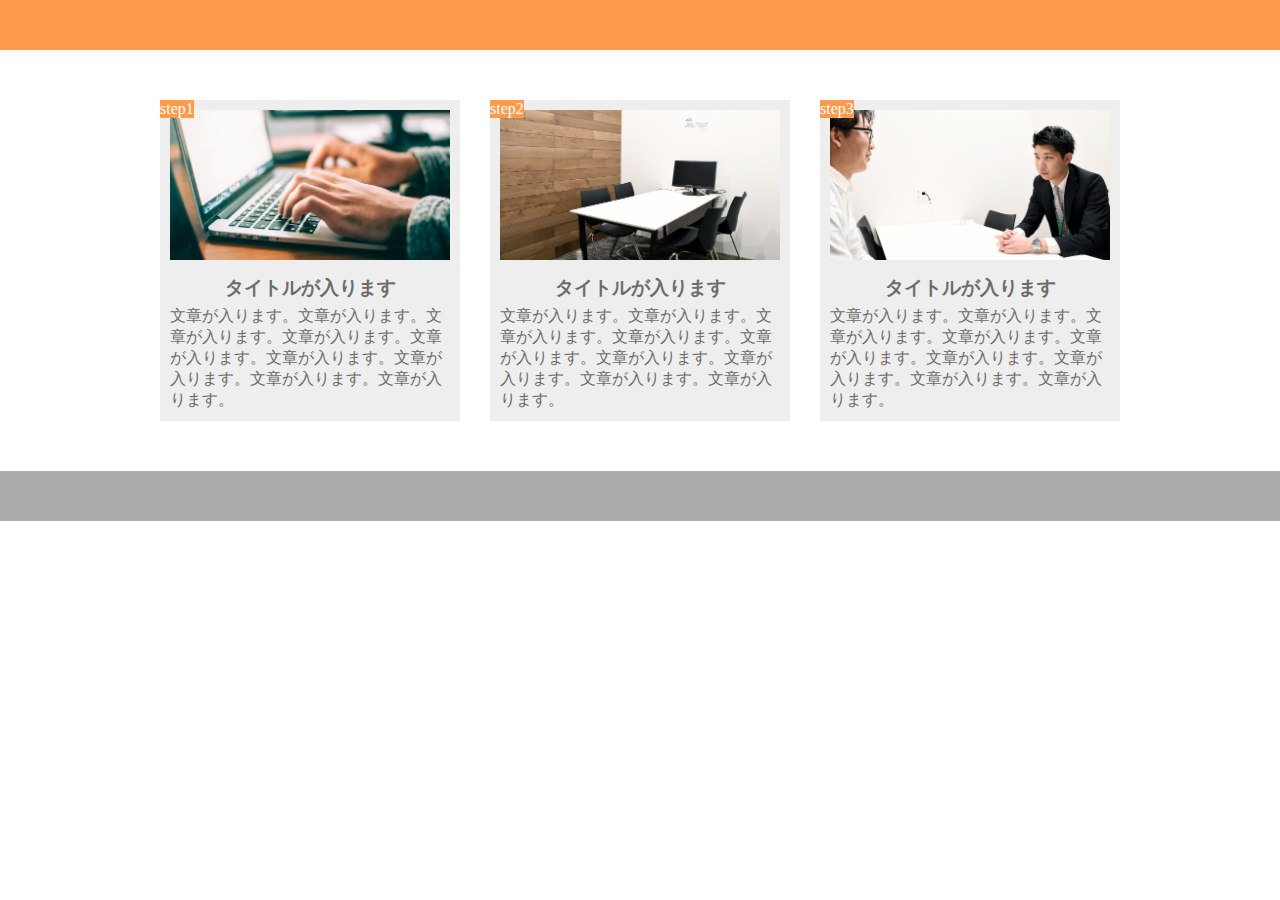
<file: chapter9_exercise/index.html>
<!DOCTYPEhtml>
<html lang="ja">
 <head>
    <meta charset="UTF-8" />
    <title>9章演習</title>
    <link rel="stylesheet" href="style.css" />
  </head>

 <body>
  <header></header>

  <main>

    <div class="box-item">
     <span class="category">step1</span>
     <div class="box-image1"></div>
     <h3 class="title">タイトルが入ります</h3>
     <p>文章が入ります。文章が入ります。文章が入ります。文章が入ります。文章が入ります。文章が入ります。文章が入ります。文章が入ります。文章が入ります。</p>
    </div>

    <div class="box-item">
     <span class="category">step2</span>
     <div class="box-image2"></div>
     <h3 class="title">タイトルが入ります</h3>
     <p>文章が入ります。文章が入ります。文章が入ります。文章が入ります。文章が入ります。文章が入ります。文章が入ります。文章が入ります。文章が入ります。</p>
    </div>

    <div class="box-item">
     <span class="category">step3</span>
     <div class="box-image3"></div>
     <h3 class="title">タイトルが入ります</h3>
     <p>文章が入ります。文章が入ります。文章が入ります。文章が入ります。文章が入ります。文章が入ります。文章が入ります。文章が入ります。文章が入ります。</p>
    </div>

  </main>

  <footer></footer>
 </body>
</html>
</file>
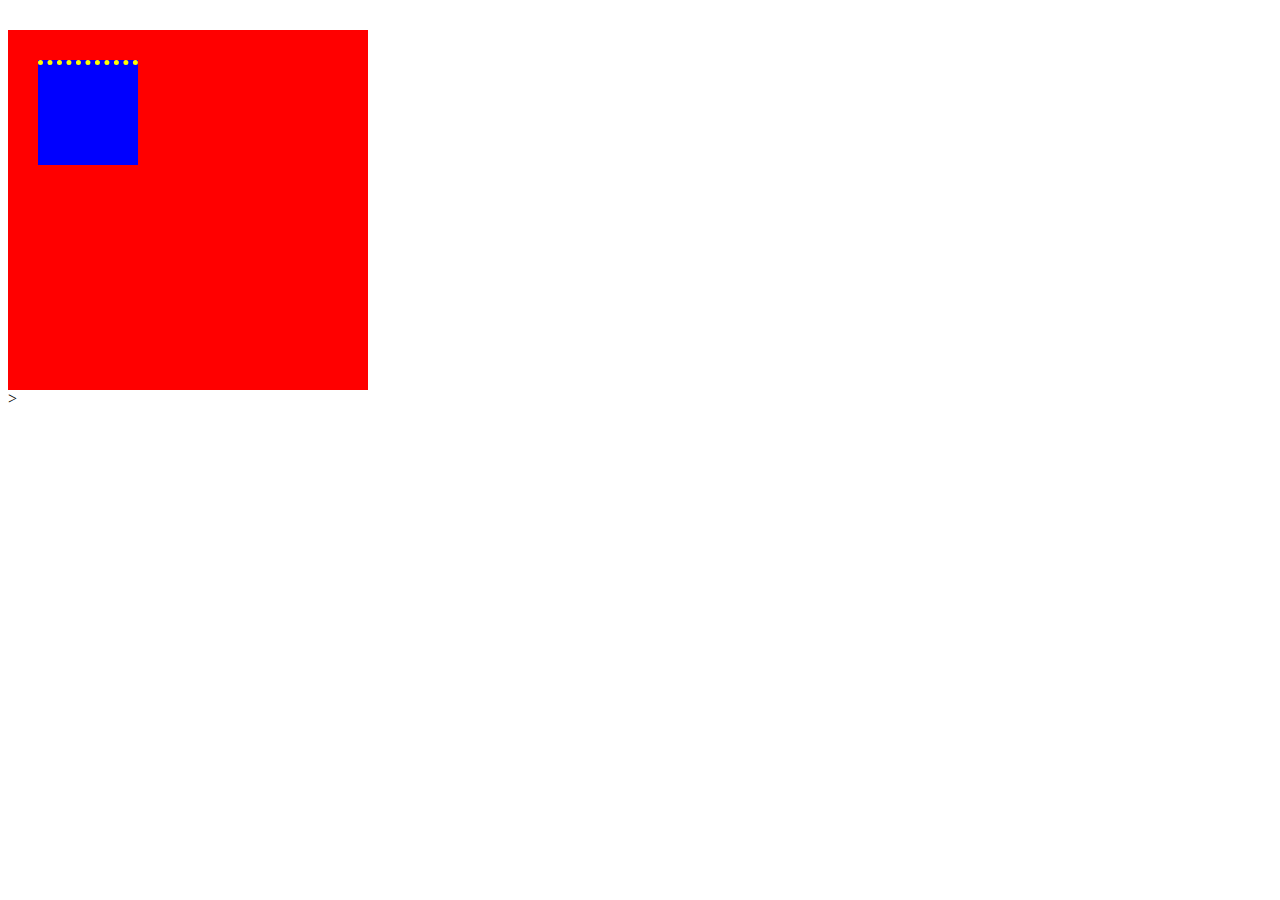
<file: box/box.html>
<!DOCTYPE html><!DOCTYPE html>
<html lang="ja">

  <head>
    <meta charset="UTF-8"/>
    <link rel="stylesheet" href="box.css"/>
    <title>BOX</title>
  </head>

<body>
  <div class="box1">
    <div class="box2"></div>
  </div>
</body>>

</html>
</file>
<file: chapter9_exercise/style.css>
*{
  margin: 0;
  padding: 0;
  box-sizing: border-box;
  color: #6c6b6b;
}

header{
  height: 50px;
  background-color: #FF9A4B;
}

main{
  width: 960px;
  margin: 50px auto;
  display: flex;
  justify-content: center;
}

.box-item{
  width: 300px;
  margin-right: 30px;
  padding: 10px;
  position: relative;
  background-color: #EEEEEE
}

.box-item:last-child{
  margin-right: 0;
}

.box-image1{
  background-image: url(img/flow01.png);
  height: 150px;
  background-position: bottom;
  background-size: cover;
}

.box-image2{
  background-image: url(img/flow02.png);
  height: 150px;
  background-position: bottom;
  background-size: cover;
}

.box-image3{
  background-image: url(img/flow03.png);
  height: 150px;
  background-position: bottom;
  background-size: cover;
}

.category{
  position: absolute;
  top: 0;
  left: 0;
  background-color: #FF9A4B;
  color: #fff;
}

.title{
  margin: 15px 0 5px;
  text-align: center;
}

footer{
  height: 50px;
  background-color: #AAAAAA;
}

@media screen and (max-width: 768px){
  main{
    width: 100%;
    display: block;
  }

  .box-item{
    margin: 0 auto;
    margin-bottom: 30px;
  }

  .box-item:last-child{
    margin: 0 auto;
  }
}
</file>
<file: box/box.css>
.box1 {
  width: 300px;
  height: 300px;
  background-color:#FF0000;
  margin-top: 30px;
  padding: 30px;
}

.box2 {
  width: 100px;
  height: 100px;
  background-color: blue;
  border-top: 5px dotted yellow;
}
</file>
